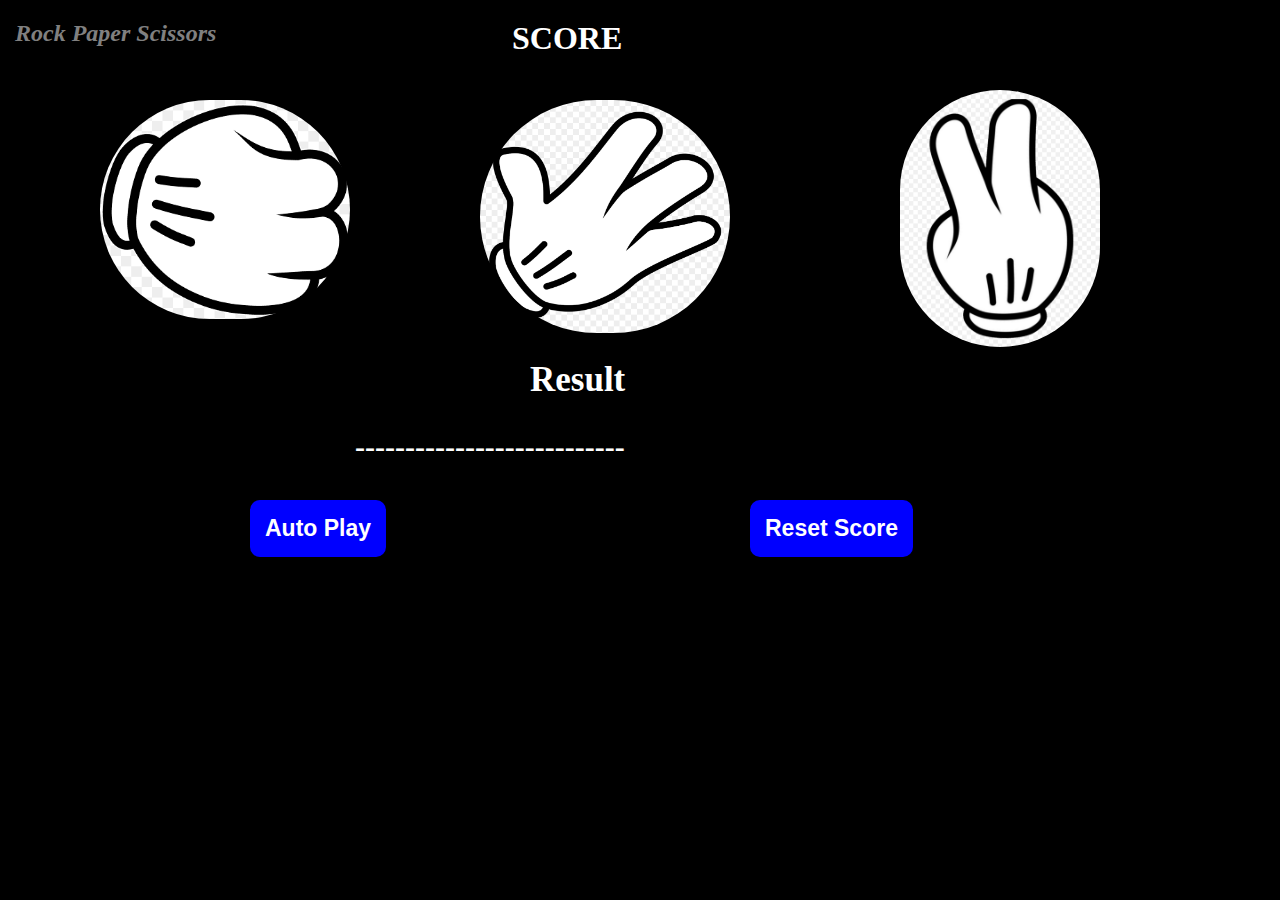
<file: play-page.html>
<!DOCTYPE html>
<html lang="en">
<head>
    <meta charset="UTF-8">
    <meta name="viewport" content="width=device-width, initial-scale=1.0">
    <title>Document</title>
    <link rel="stylesheet" href="play-page.css">
    
</head>
<body>
   <div>
    <h2 class="return-home"><a class="return-home-link" href="rockpaperscissors.html">Rock Paper Scissors</a></h2>
     <h1 class="title-rps js-title-rps">SCORE</h1></div>
   <div>
        <img src="images/rock-photo.png" class="img-rock js-img-rock">
        <img src="images/paper-photo.png" class="img-paper js-img-paper">
        <img src="images/scissors-photo.png" class="img-scissors js-img-scissors">
        <h3 class="result js-result"> Result</h3>
        <h4 class="options js-options">---------------------------</h4>
        <button class="auto-play js-auto-play">Auto Play</button>
        <button class="reset-score js-reset-score">Reset Score</button>
    </div>

    <script src="play-page.js"></script>
</body>
</html>
</file>
<file: play-page.css>
*{
    margin: 0;
    padding: 0;
    box-sizing: border-box;
}
body{
    background-color: black;
    width: 100%;
    font-family: cursive;
}
.return-home-link{
    text-decoration: none;
    color: gray;
}
.return-home{
    position: absolute;
    top: 20px;
    left: 15px;
    font-weight: bold;
    font-style: italic;
    font-family: cursive;
}
.title-rps{
    color: white;
    position: absolute;
    left: 40%;
    margin-top: 20px;
}
.img-rock{
    position: absolute;
    top: 100px;
    left: 100px;
    width: 250px;
    border: none;
    border-radius: 200px;
    cursor: pointer;
}
.img-paper{
    position: absolute;
    top: 100px;
    left: 480px;
    width: 250px;
    border: none;
    border-radius: 200px;
    cursor: pointer;
}
.img-scissors{
    position: absolute;
    top: 90px;
    left: 900px;
    width: 200px;
    border: none;
    border-radius: 200px;
    cursor: pointer;
}
.result{
    color: white;
    position: absolute;
    top: 360px;
    left: 530px;
    font-size: 35px;
}
.options{
    color: white;
    position: absolute;
    top: 430px;
    left: 355px;
    font-size: 30px;
}
.auto-play{
    color: white;
    font-size: 23px;
    font-weight: bold;
    padding: 15px;
    background-color: blue;
    border: none;
    border-radius: 10px;
    margin-top: 20px;
    position: absolute;
    top: 480px;
    left: 250px;
    cursor: pointer;
}
.reset-score{
    color: white;
    font-size: 23px;
    font-weight: bold;
    padding: 15px;
    background-color: blue;
    border: none;
    border-radius: 10px;
    margin-top: 20px;
    position: absolute;
    top: 480px;
    left: 750px;
    cursor: pointer;
}
</file>
